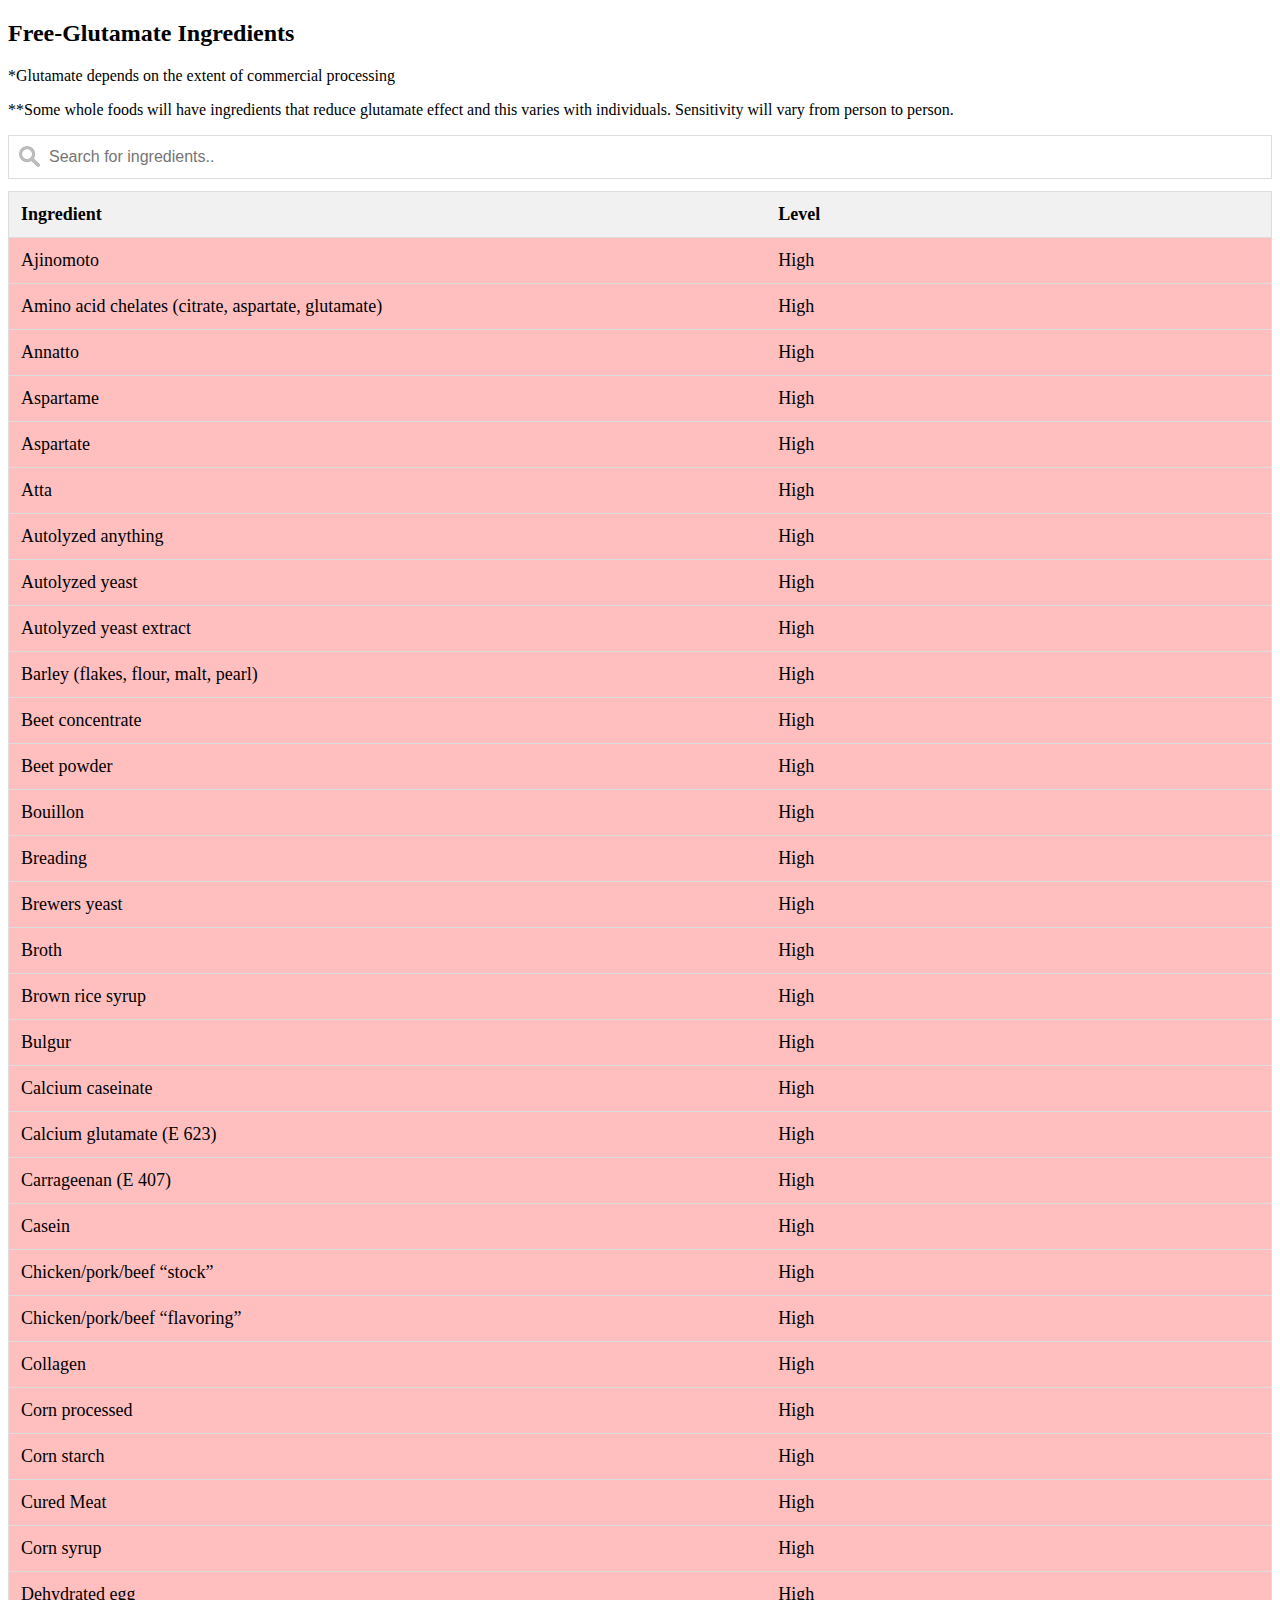
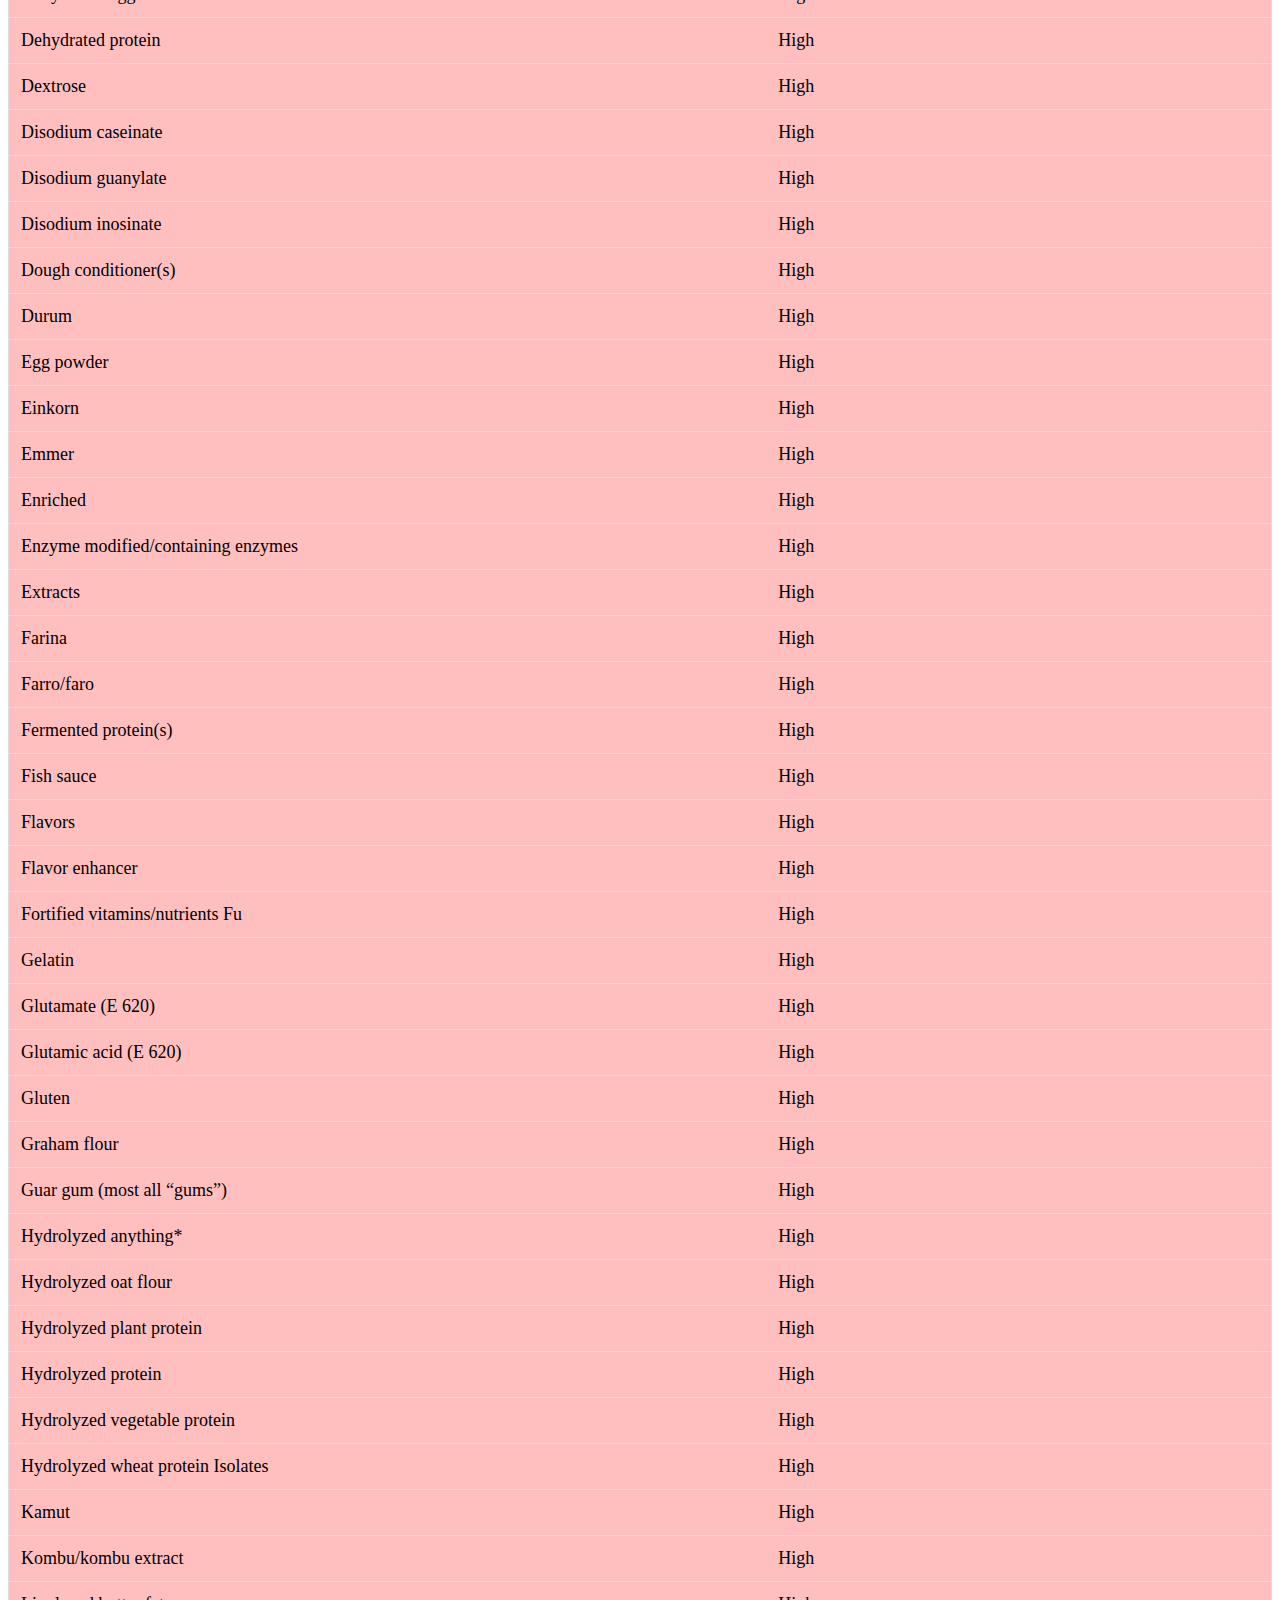
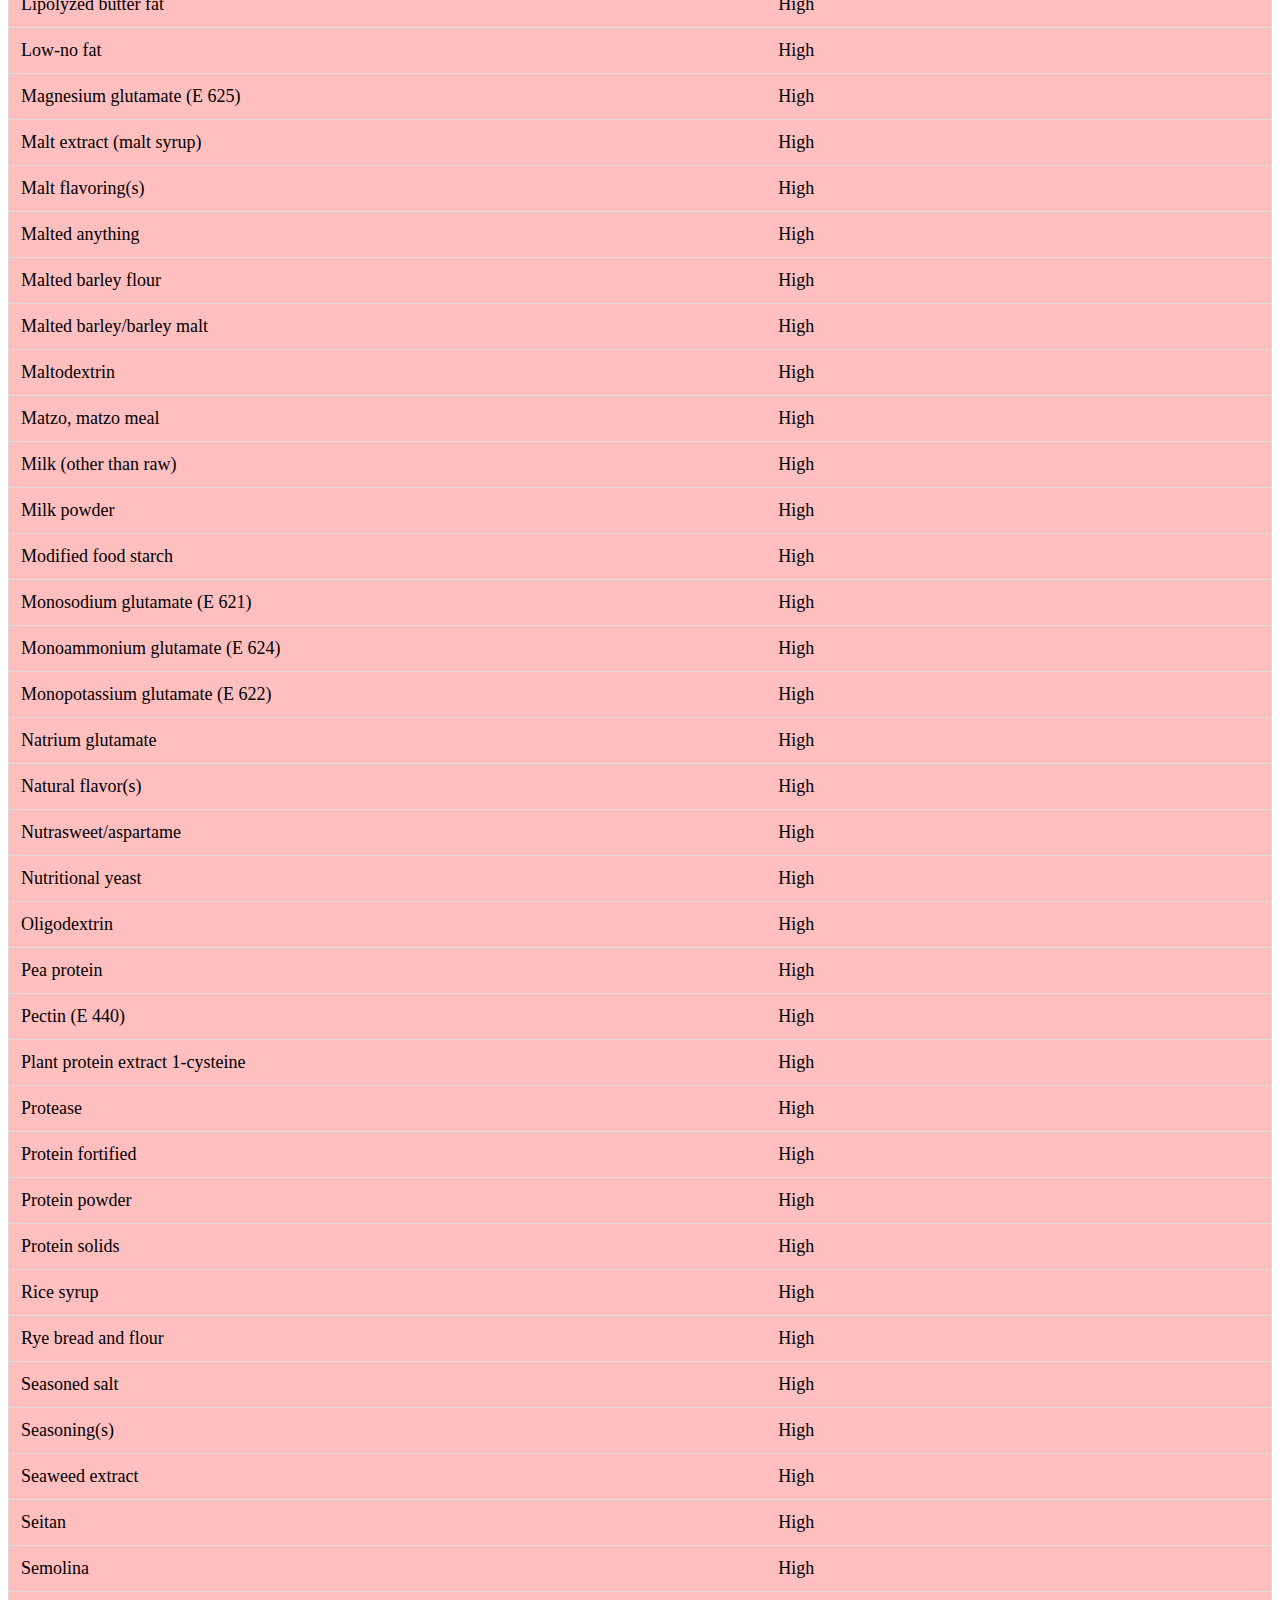
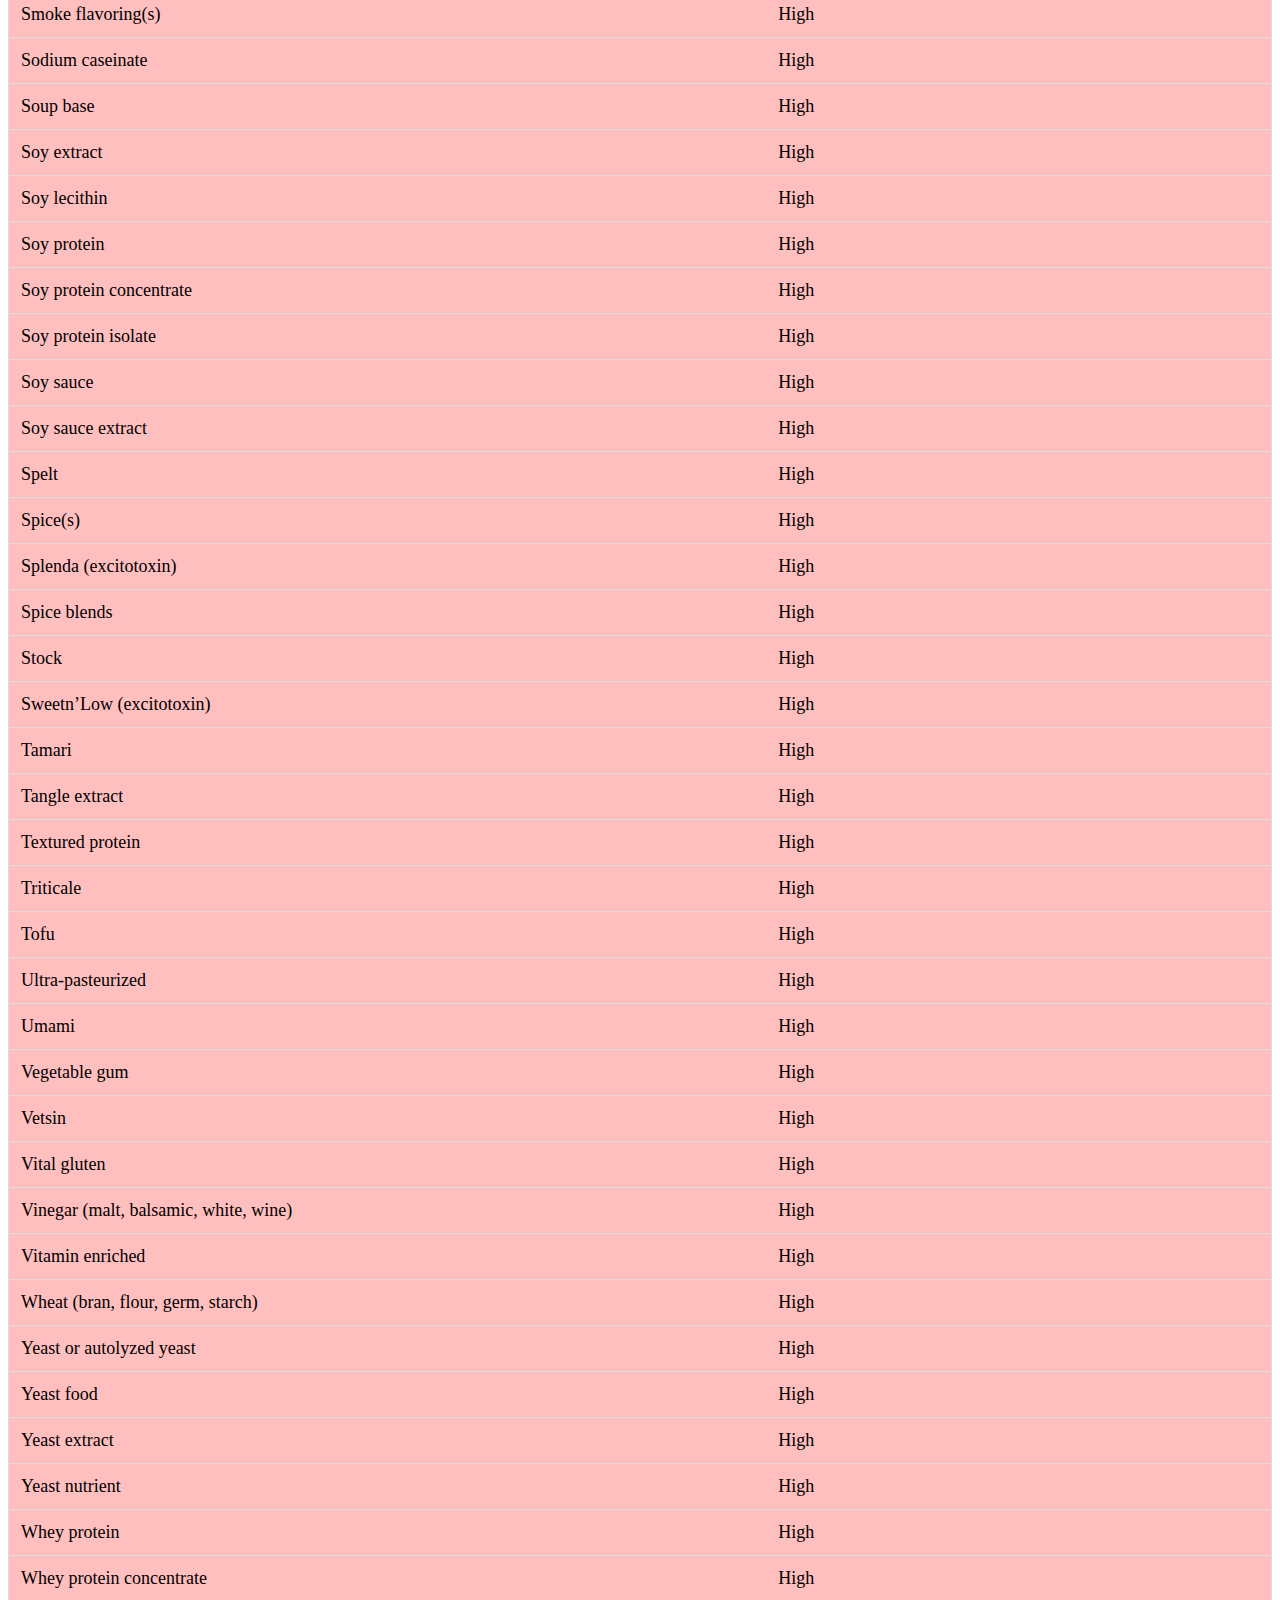
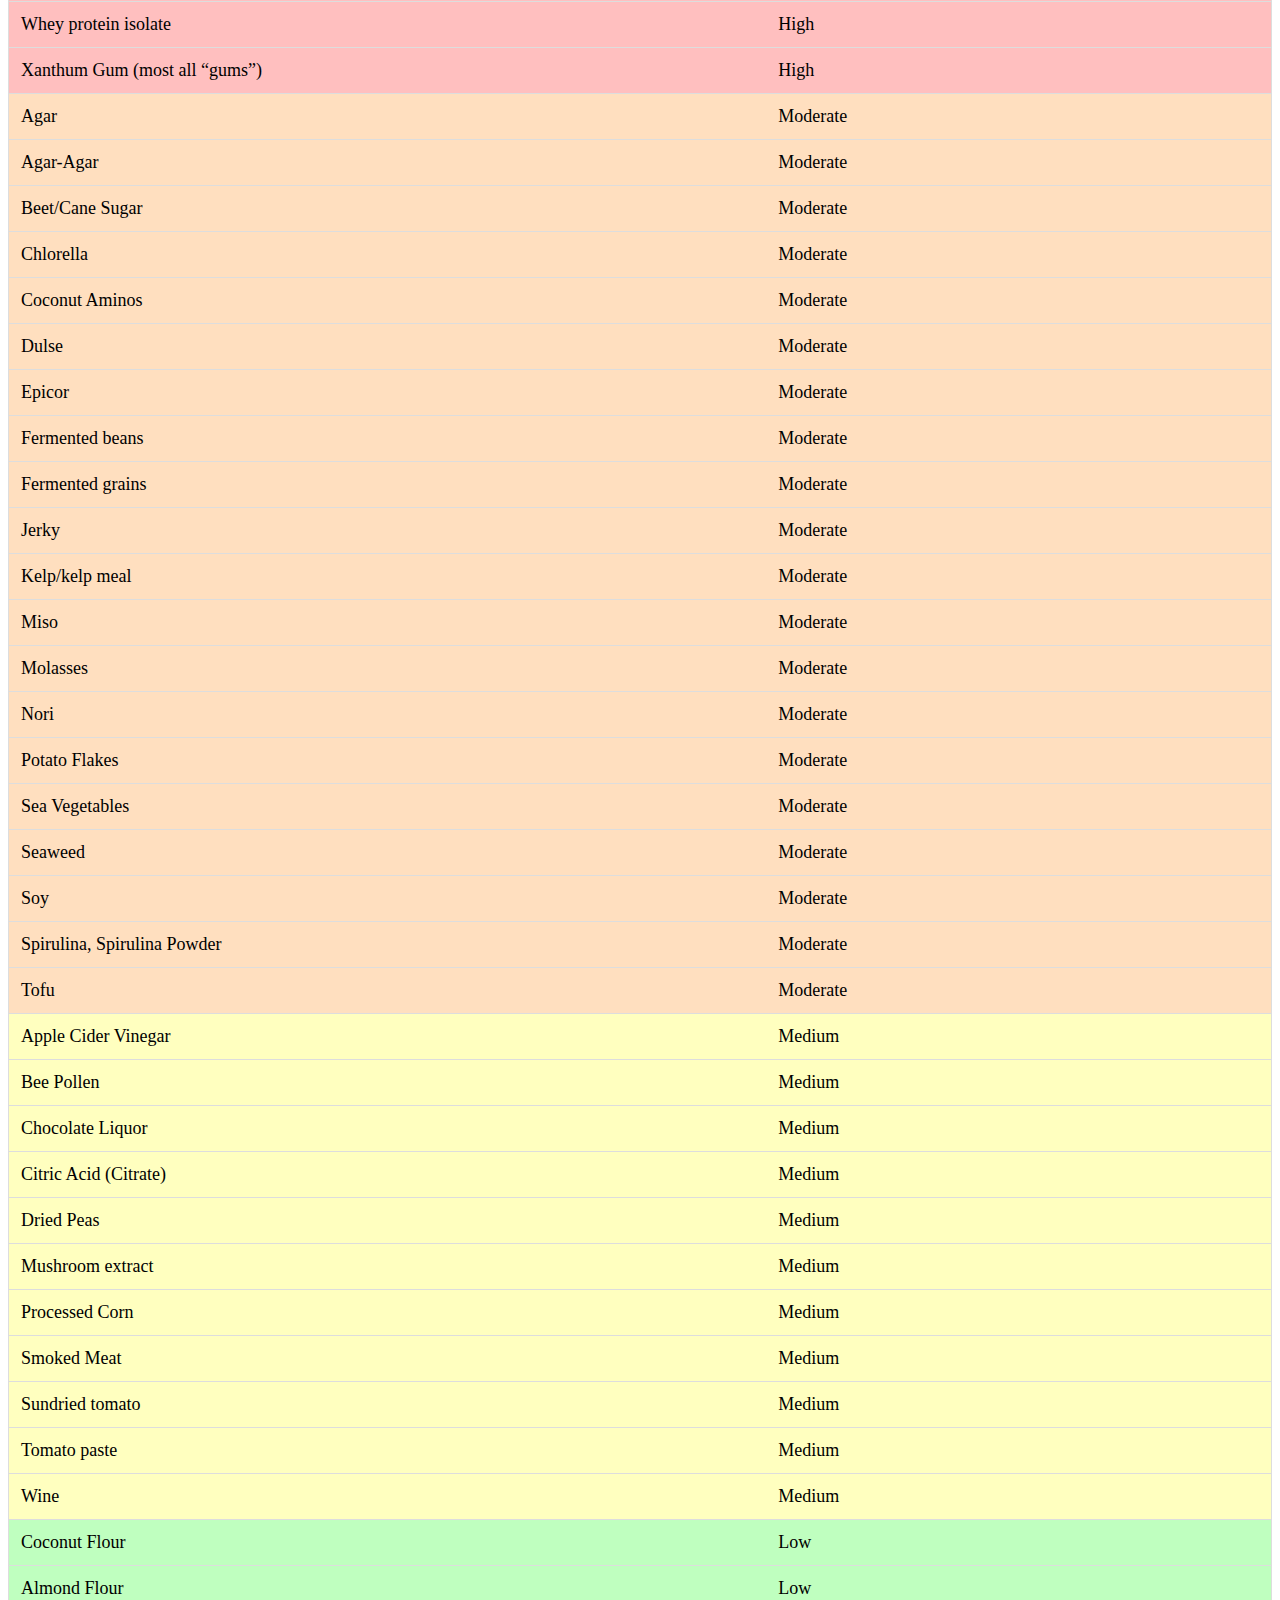
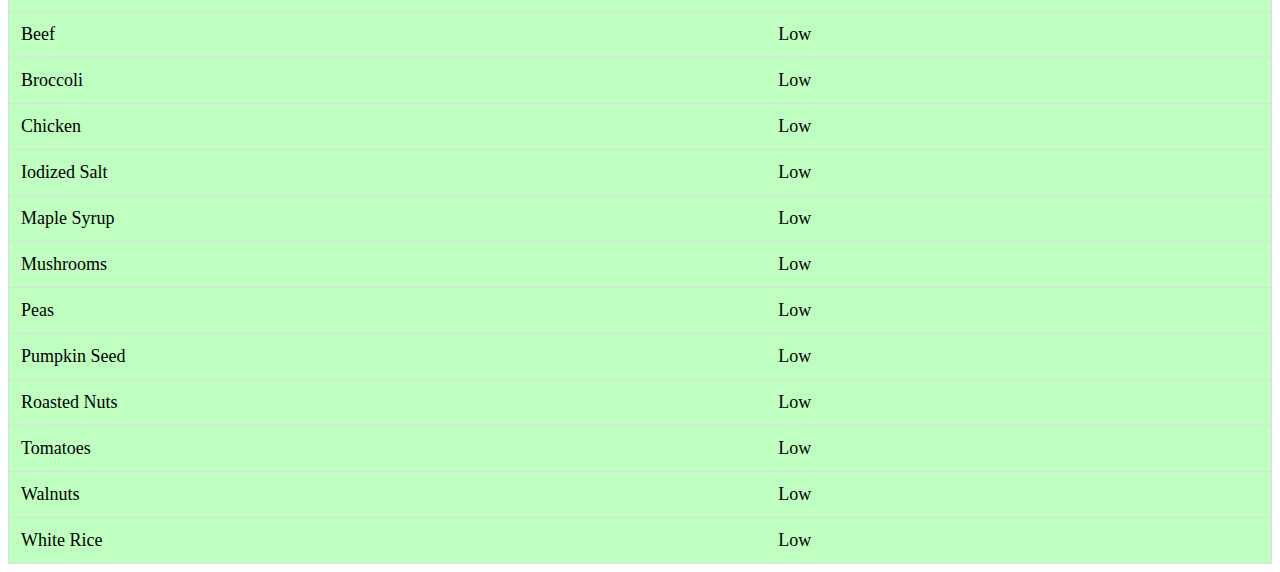
<file: free-glutamate.html>
<!DOCTYPE html>
<html>
<head>

    <title>Free-Glutamate search</title>
    <meta charset="utf-8">
    <meta name="viewport" content="width=device-width, initial-scale=1">
    <meta http-equiv="X-UA-Compatible" content="IE=edge">
    <link rel="icon" type="image/png" href="favicon.ico">
    <style>
* {
  box-sizing: border-box;
}

#myInput {
  background-image: url([data-uri]);
  background-position: 10px 10px;
  background-repeat: no-repeat;
  width: 100%;
  font-size: 16px;
  padding: 12px 20px 12px 40px;
  border: 1px solid #ddd;
  margin-bottom: 12px;
}

#ingredientTable {
  border-collapse: collapse;
  width: 100%;
  border: 1px solid #ddd;
  font-size: 18px;
}

#ingredientTable th, #ingredientTable td {
  text-align: left;
  padding: 12px;
}

#ingredientTable th {
    cursor: pointer
}

#ingredientTable tr {
  border-bottom: 1px solid #ddd;
}

#ingredientTable tr.header, #ingredientTable tr:hover {
  background-color: #f1f1f1;
}
.level-high {
    background-color: rgba(255, 0, 0, 0.25);
}

.level-moderate {
    background-color: rgba(255, 127, 0, 0.25);
}

.level-medium {
    background-color: rgba(255, 255, 0, 0.25);
}

.level-low {
    background-color: rgba(0, 255, 0, 0.25);
}

</style>
</head>
<body>

<h2>Free-Glutamate Ingredients</h2>

<p>*Glutamate depends on the extent of commercial processing</p>
<p>**Some whole foods will have ingredients that reduce glutamate effect and this varies with individuals.  Sensitivity will vary from person to person.</p>
<input type="text" id="myInput" onkeyup="searchFunction()" placeholder="Search for ingredients.." title="Type in a name">
<table id="ingredientTable">
    <tr class="header">
        <th style="width:60%;" onclick="sortTable(0)">Ingredient</th>
        <th style="width:40%;" onclick="sortTable(1)">Level</th>
    </tr>
</table>

<script>
var glutamateData = '[{"ingredient":"Ajinomoto","level":"High"},{"ingredient":"Amino acid chelates (citrate, aspartate, glutamate)","level":"High"},{"ingredient":"Annatto","level":"High"},{"ingredient":"Aspartame","level":"High"},{"ingredient":"Aspartate","level":"High"},{"ingredient":"Atta","level":"High"},{"ingredient":"Autolyzed anything","level":"High"},{"ingredient":"Autolyzed yeast","level":"High"},{"ingredient":"Autolyzed yeast extract","level":"High"},{"ingredient":"Barley (flakes, flour, malt, pearl)","level":"High"},{"ingredient":"Beet concentrate","level":"High"},{"ingredient":"Beet powder","level":"High"},{"ingredient":"Bouillon","level":"High"},{"ingredient":"Breading","level":"High"},{"ingredient":"Brewers yeast","level":"High"},{"ingredient":"Broth","level":"High"},{"ingredient":"Brown rice syrup","level":"High"},{"ingredient":"Bulgur","level":"High"},{"ingredient":"Calcium caseinate","level":"High"},{"ingredient":"Calcium glutamate (E 623)","level":"High"},{"ingredient":"Carrageenan (E 407)","level":"High"},{"ingredient":"Casein","level":"High"},{"ingredient":"Chicken/pork/beef “stock”","level":"High"},{"ingredient":"Chicken/pork/beef “flavoring”","level":"High"},{"ingredient":"Collagen","level":"High"},{"ingredient":"Corn processed","level":"High"},{"ingredient":"Corn starch","level":"High"},{"ingredient":"Cured Meat","level":"High"},{"ingredient":"Corn syrup","level":"High"},{"ingredient":"Dehydrated egg","level":"High"},{"ingredient":"Dehydrated protein","level":"High"},{"ingredient":"Dextrose","level":"High"},{"ingredient":"Disodium caseinate","level":"High"},{"ingredient":"Disodium guanylate","level":"High"},{"ingredient":"Disodium inosinate","level":"High"},{"ingredient":"Dough conditioner(s)","level":"High"},{"ingredient":"Durum","level":"High"},{"ingredient":"Egg powder","level":"High"},{"ingredient":"Einkorn","level":"High"},{"ingredient":"Emmer","level":"High"},{"ingredient":"Enriched","level":"High"},{"ingredient":"Enzyme modified/containing enzymes","level":"High"},{"ingredient":"Extracts","level":"High"},{"ingredient":"Farina","level":"High"},{"ingredient":"Farro/faro","level":"High"},{"ingredient":"Fermented protein(s)","level":"High"},{"ingredient":"Fish sauce","level":"High"},{"ingredient":"Flavors","level":"High"},{"ingredient":"Flavor enhancer","level":"High"},{"ingredient":"Fortified vitamins/nutrients Fu","level":"High"},{"ingredient":"Gelatin","level":"High"},{"ingredient":"Glutamate (E 620)","level":"High"},{"ingredient":"Glutamic acid (E 620)","level":"High"},{"ingredient":"Gluten","level":"High"},{"ingredient":"Graham flour","level":"High"},{"ingredient":"Guar gum (most all “gums”)","level":"High"},{"ingredient":"Hydrolyzed anything*","level":"High"},{"ingredient":"Hydrolyzed oat flour","level":"High"},{"ingredient":"Hydrolyzed plant protein","level":"High"},{"ingredient":"Hydrolyzed protein","level":"High"},{"ingredient":"Hydrolyzed vegetable protein","level":"High"},{"ingredient":"Hydrolyzed wheat protein Isolates","level":"High"},{"ingredient":"Kamut","level":"High"},{"ingredient":"Kombu/kombu extract","level":"High"},{"ingredient":"Lipolyzed butter fat","level":"High"},{"ingredient":"Low-no fat","level":"High"},{"ingredient":"Magnesium glutamate (E 625)","level":"High"},{"ingredient":"Malt extract (malt syrup)","level":"High"},{"ingredient":"Malt flavoring(s)","level":"High"},{"ingredient":"Malted anything","level":"High"},{"ingredient":"Malted barley flour","level":"High"},{"ingredient":"Malted barley/barley malt","level":"High"},{"ingredient":"Maltodextrin","level":"High"},{"ingredient":"Matzo, matzo meal","level":"High"},{"ingredient":"Milk (other than raw)","level":"High"},{"ingredient":"Milk powder","level":"High"},{"ingredient":"Modified food starch","level":"High"},{"ingredient":"Monosodium glutamate (E 621)","level":"High"},{"ingredient":"Monoammonium glutamate (E 624)","level":"High"},{"ingredient":"Monopotassium glutamate (E 622)","level":"High"},{"ingredient":"Natrium glutamate","level":"High"},{"ingredient":"Natural flavor(s)","level":"High"},{"ingredient":"Nutrasweet/aspartame","level":"High"},{"ingredient":"Nutritional yeast","level":"High"},{"ingredient":"Oligodextrin","level":"High"},{"ingredient":"Pea protein","level":"High"},{"ingredient":"Pectin (E 440)","level":"High"},{"ingredient":"Plant protein extract 1-cysteine","level":"High"},{"ingredient":"Protease","level":"High"},{"ingredient":"Protein fortified","level":"High"},{"ingredient":"Protein powder","level":"High"},{"ingredient":"Protein solids","level":"High"},{"ingredient":"Rice syrup","level":"High"},{"ingredient":"Rye bread and flour","level":"High"},{"ingredient":"Seasoned salt","level":"High"},{"ingredient":"Seasoning(s)","level":"High"},{"ingredient":"Seaweed extract","level":"High"},{"ingredient":"Seitan","level":"High"},{"ingredient":"Semolina","level":"High"},{"ingredient":"Smoke flavoring(s)","level":"High"},{"ingredient":"Sodium caseinate","level":"High"},{"ingredient":"Soup base","level":"High"},{"ingredient":"Soy extract","level":"High"},{"ingredient":"Soy lecithin","level":"High"},{"ingredient":"Soy protein","level":"High"},{"ingredient":"Soy protein concentrate","level":"High"},{"ingredient":"Soy protein isolate","level":"High"},{"ingredient":"Soy sauce","level":"High"},{"ingredient":"Soy sauce extract","level":"High"},{"ingredient":"Spelt","level":"High"},{"ingredient":"Spice(s)","level":"High"},{"ingredient":"Splenda (excitotoxin)","level":"High"},{"ingredient":"Spice blends","level":"High"},{"ingredient":"Stock","level":"High"},{"ingredient":"Sweetn’Low (excitotoxin)","level":"High"},{"ingredient":"Tamari","level":"High"},{"ingredient":"Tangle extract","level":"High"},{"ingredient":"Textured protein","level":"High"},{"ingredient":"Triticale","level":"High"},{"ingredient":"Tofu","level":"High"},{"ingredient":"Ultra-pasteurized","level":"High"},{"ingredient":"Umami","level":"High"},{"ingredient":"Vegetable gum","level":"High"},{"ingredient":"Vetsin","level":"High"},{"ingredient":"Vital gluten","level":"High"},{"ingredient":"Vinegar (malt, balsamic, white, wine)","level":"High"},{"ingredient":"Vitamin enriched","level":"High"},{"ingredient":"Wheat (bran, flour, germ, starch)","level":"High"},{"ingredient":"Yeast or autolyzed yeast","level":"High"},{"ingredient":"Yeast food","level":"High"},{"ingredient":"Yeast extract","level":"High"},{"ingredient":"Yeast nutrient","level":"High"},{"ingredient":"Whey protein","level":"High"},{"ingredient":"Whey protein concentrate","level":"High"},{"ingredient":"Whey protein isolate","level":"High"},{"ingredient":"Xanthum Gum (most all “gums”)","level":"High"},{"ingredient":"Agar","level":"Moderate"},{"ingredient":"Agar-Agar","level":"Moderate"},{"ingredient":"Beet/Cane Sugar","level":"Moderate"},{"ingredient":"Chlorella","level":"Moderate"},{"ingredient":"Coconut Aminos","level":"Moderate"},{"ingredient":"Dulse","level":"Moderate"},{"ingredient":"Epicor","level":"Moderate"},{"ingredient":"Fermented beans","level":"Moderate"},{"ingredient":"Fermented grains","level":"Moderate"},{"ingredient":"Jerky","level":"Moderate"},{"ingredient":"Kelp/kelp meal","level":"Moderate"},{"ingredient":"Miso","level":"Moderate"},{"ingredient":"Molasses","level":"Moderate"},{"ingredient":"Nori","level":"Moderate"},{"ingredient":"Potato Flakes","level":"Moderate"},{"ingredient":"Sea Vegetables","level":"Moderate"},{"ingredient":"Seaweed","level":"Moderate"},{"ingredient":"Soy","level":"Moderate"},{"ingredient":"Spirulina, Spirulina Powder","level":"Moderate"},{"ingredient":"Tofu","level":"Moderate"},{"ingredient":"Apple Cider Vinegar","level":"Medium"},{"ingredient":"Bee Pollen","level":"Medium"},{"ingredient":"Chocolate Liquor","level":"Medium"},{"ingredient":"Citric Acid (Citrate)","level":"Medium"},{"ingredient":"Dried Peas","level":"Medium"},{"ingredient":"Mushroom extract","level":"Medium"},{"ingredient":"Processed Corn","level":"Medium"},{"ingredient":"Smoked Meat","level":"Medium"},{"ingredient":"Sundried tomato","level":"Medium"},{"ingredient":"Tomato paste","level":"Medium"},{"ingredient":"Wine","level":"Medium"},{"ingredient":"Coconut Flour","level":"Low"},{"ingredient":"Almond Flour","level":"Low"},{"ingredient":"Beef","level":"Low"},{"ingredient":"Broccoli","level":"Low"},{"ingredient":"Chicken","level":"Low"},{"ingredient":"Iodized Salt","level":"Low"},{"ingredient":"Maple Syrup","level":"Low"},{"ingredient":"Mushrooms","level":"Low"},{"ingredient":"Peas","level":"Low"},{"ingredient":"Pumpkin Seed","level":"Low"},{"ingredient":"Roasted Nuts","level":"Low"},{"ingredient":"Tomatoes","level":"Low"},{"ingredient":"Walnuts","level":"Low"},{"ingredient":"White Rice","level":"Low"}]'
function searchFunction() {
  var input, filter, table, tr, td, i, txtValue;
  input = document.getElementById("myInput");
  filter = input.value.toUpperCase();
  table = document.getElementById("ingredientTable");
  tr = table.getElementsByTagName("tr");
  for (i = 0; i < tr.length; i++) {
    td = tr[i].getElementsByTagName("td")[0];
    if (td) {
      txtValue = td.textContent || td.innerText;
      if (txtValue.toUpperCase().indexOf(filter) > -1) {
        tr[i].style.display = "";
      } else {
        tr[i].style.display = "none";
      }
    }
  }
}
function sortTable(n) {
  var table, rows, switching, i, x, y, shouldSwitch, dir, switchcount = 0;
  table = document.getElementById("ingredientTable");
  switching = true;
  //Set the sorting direction to ascending:
  dir = "asc";
  /*Make a loop that will continue until
  no switching has been done:*/
  while (switching) {
    //start by saying: no switching is done:
    switching = false;
    rows = table.rows;
    /*Loop through all table rows (except the
    first, which contains table headers):*/
    for (i = 1; i < (rows.length - 1); i++) {
      //start by saying there should be no switching:
      shouldSwitch = false;
      /*Get the two elements you want to compare,
      one from current row and one from the next:*/
      x = rows[i].getElementsByTagName("TD")[n];
      y = rows[i + 1].getElementsByTagName("TD")[n];
      /*check if the two rows should switch place,
      based on the direction, asc or desc:*/
      if (dir == "asc") {
        if (x.innerHTML.toLowerCase() > y.innerHTML.toLowerCase()) {
          //if so, mark as a switch and break the loop:
          shouldSwitch= true;
          break;
        }
      } else if (dir == "desc") {
        if (x.innerHTML.toLowerCase() < y.innerHTML.toLowerCase()) {
          //if so, mark as a switch and break the loop:
          shouldSwitch = true;
          break;
        }
      }
    }
    if (shouldSwitch) {
      /*If a switch has been marked, make the switch
      and mark that a switch has been done:*/
      rows[i].parentNode.insertBefore(rows[i + 1], rows[i]);
      switching = true;
      //Each time a switch is done, increase this count by 1:
      switchcount ++;
    } else {
      /*If no switching has been done AND the direction is "asc",
      set the direction to "desc" and run the while loop again.*/
      if (switchcount == 0 && dir == "asc") {
        dir = "desc";
        switching = true;
      }
    }
  }
}

function generateTable(data) {
    var table = document.getElementById("ingredientTable");
    var dataList = JSON.parse(data);
    for (i = dataList.length - 1; i >= 0 ; i--) {
        var rowData = dataList[i]
        var row = table.insertRow(1);
        row.className = "level-" + rowData['level'].toLowerCase();
        var cell1 = row.insertCell(0);
        var cell2 = row.insertCell(1);
        cell1.innerHTML = rowData['ingredient'];
        cell2.innerHTML = rowData['level'];
    }
}
generateTable(glutamateData);
</script>

</body>
</html>
</file>
